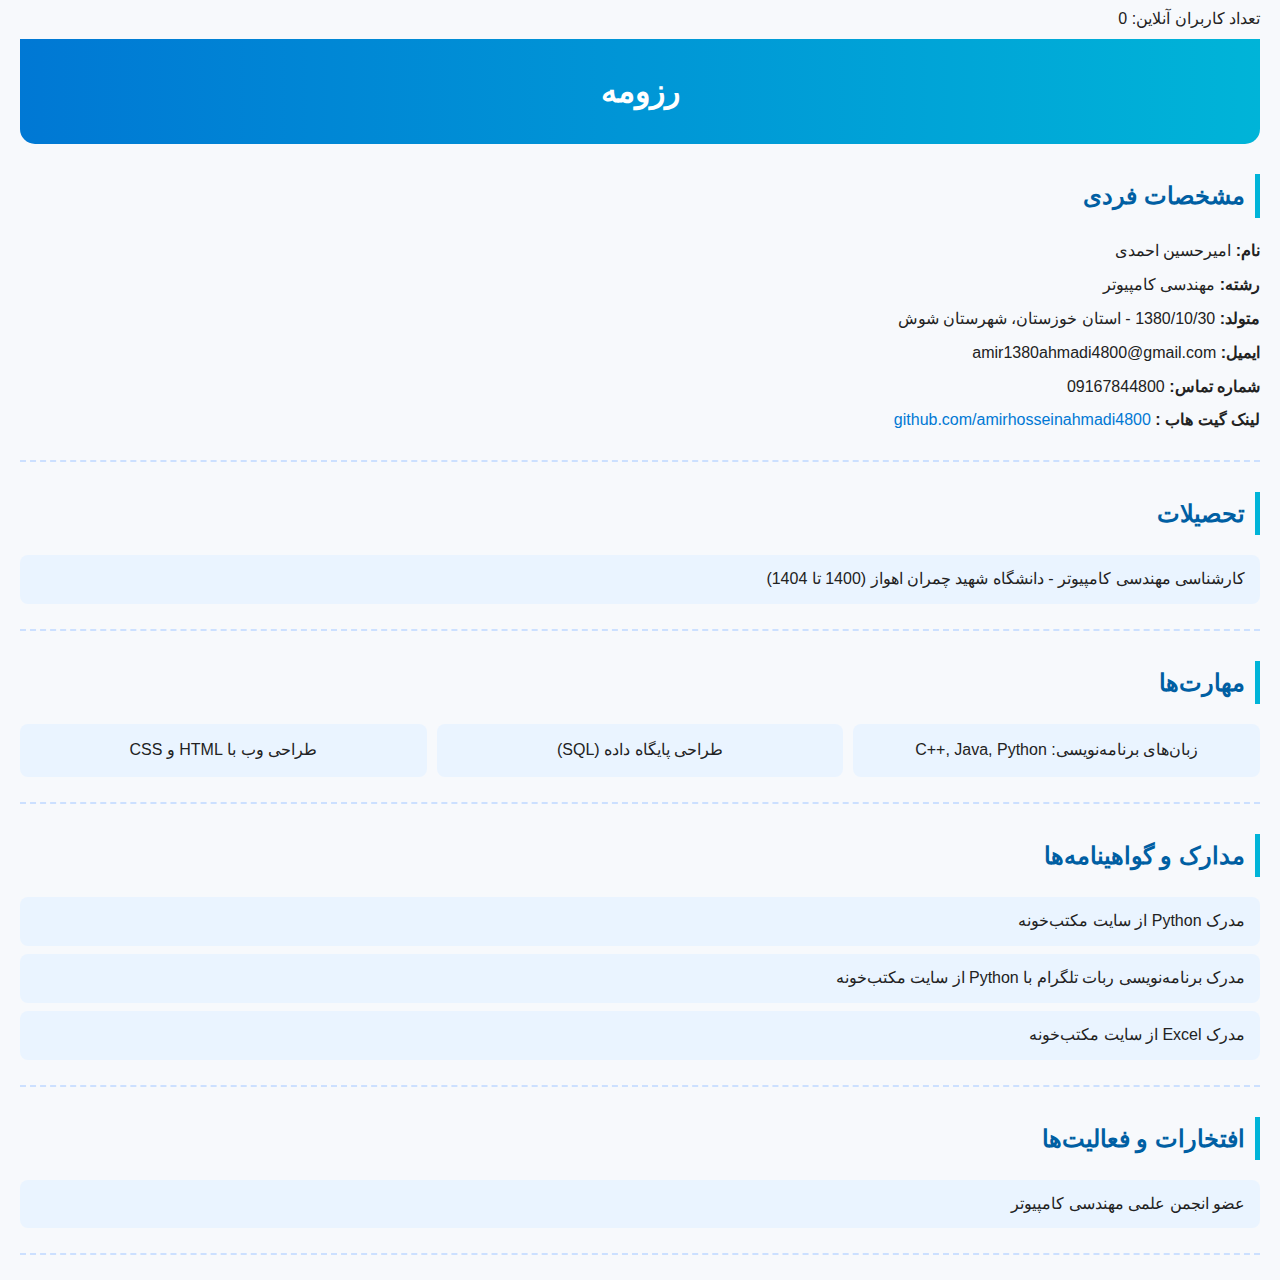
<file: index.html>
<!DOCTYPE html>
<html lang="fa" dir="rtl">
<head>
  <meta charset="UTF-8">
  <title>رزومه امیرحسین احمدی</title>
  <link rel="stylesheet" href="style.css">
</head>

<body>

<p>تعداد کاربران آنلاین: <span id="onlineCount">0</span></p>

<h1>رزومه</h1>

<h2>مشخصات فردی</h2>
<p><strong>نام:</strong> امیرحسین احمدی</p>
<p><strong>رشته:</strong> مهندسی کامپیوتر</p>
<p><strong>متولد:</strong> 1380/10/30 - استان خوزستان، شهرستان شوش</p>
<p><strong>ایمیل:</strong> amir1380ahmadi4800@gmail.com</p>
<p><strong>شماره تماس:</strong> 09167844800</p>
<p><strong>لینک گیت هاب :</strong>
  <a href="https://github.com/amirhosseinahmadi4800" target="_blank">
    github.com/amirhosseinahmadi4800
  </a>
</p>

<hr>

<h2>تحصیلات</h2>
<ul>
  <li>کارشناسی مهندسی کامپیوتر - دانشگاه شهید چمران اهواز (1400 تا 1404)</li>
</ul>

<hr>

<h2>مهارت‌ها</h2>
<div class="skills">
  <div>زبان‌های برنامه‌نویسی: C++, Java, Python</div>
  <div>طراحی پایگاه داده (SQL)</div>
  <div>طراحی وب با HTML و CSS</div>
</div>

<hr>

<h2>مدارک و گواهینامه‌ها</h2>
<ul>
  <li>مدرک Python از سایت مکتب‌خونه</li>
  <li>مدرک برنامه‌نویسی ربات تلگرام با Python از سایت مکتب‌خونه</li>
  <li>مدرک Excel از سایت مکتب‌خونه</li>
</ul>

<hr>

<h2>افتخارات و فعالیت‌ها</h2>
<ul>
  <li>عضو انجمن علمی مهندسی کامپیوتر</li>
</ul>

<hr>

<!-- WebSocket -->
<script>
  const ws = new WebSocket("ws://127.0.0.1:8000/ws/online");

  ws.onmessage = (event) => {
    document.getElementById("onlineCount").innerText = event.data;
  };
</script>

</body>
</html>
</file>
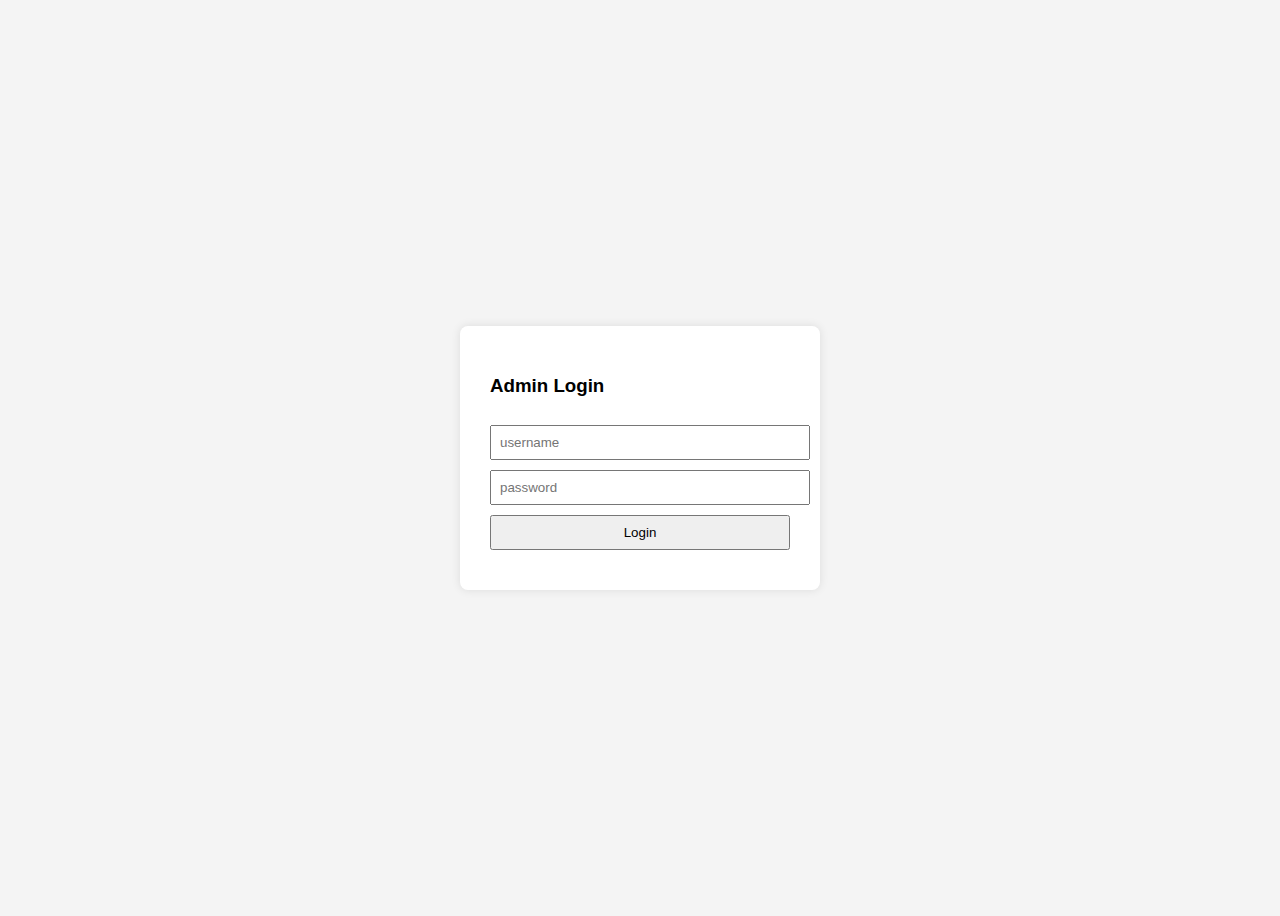
<file: static/admin.html>
<!DOCTYPE html>
<html lang="fa">
<head>
  <meta charset="UTF-8">
  <title>Admin Panel</title>
  <style>
    body {
      font-family: sans-serif;
      background: #f4f4f4;
      display: flex;
      justify-content: center;
      align-items: center;
      height: 100vh;
    }
    .box {
      background: white;
      padding: 30px;
      border-radius: 8px;
      width: 300px;
      box-shadow: 0 0 10px rgba(0,0,0,.1);
    }
    input, button {
      width: 100%;
      margin-top: 10px;
      padding: 8px;
    }
    #msg {
      margin-top: 10px;
      color: red;
    }
  </style>
</head>
<body>

<div class="box">
  <h3>Admin Login</h3>
  <input id="username" placeholder="username" />
  <input id="password" type="password" placeholder="password" />
  <button onclick="login()">Login</button>
  <div id="msg"></div>
</div>

<script>
async function login() {
  const res = await fetch("/login", {
    method: "POST",
    headers: { "Content-Type": "application/json" },
    body: JSON.stringify({
      username: username.value,
      password: password.value
    })
  });

  const data = await res.json();

  if (res.ok) {
    localStorage.setItem("token", data.access_token);
    document.getElementById("msg").style.color = "green";
    document.getElementById("msg").innerText = "Login successful ✅";
  } else {
    document.getElementById("msg").innerText = data.detail;
  }
}
</script>

</body>
</html>
</file>
<file: style.css>
/* ==== تنظیمات کلی صفحه ==== */
body {
  font-family: "Vazir", Tahoma, sans-serif;
  background: #f7f9fc;
  color: #222;
  margin: 0;
  padding: 0 20px;
  line-height: 1.8;
}

/* ==== تیتر اصلی ==== */
h1 {
  text-align: center;
  background: linear-gradient(90deg, #0078d4, #00b4d8);
  color: white;
  padding: 1.5rem;
  border-radius: 0 0 15px 15px;
  margin-top: 0;
}

/* ==== تیترهای بخش‌ها ==== */
h2 {
  color: #005fa3;
  border-right: 5px solid #00b4d8;
  padding-right: 10px;
  margin-top: 30px;
}

/* ==== خطوط جداکننده ==== */
hr {
  border: none;
  border-top: 2px dashed #cce0ff;
  margin: 25px 0;
}

/* ==== لیست‌ها ==== */
ul {
  list-style: none;
  padding: 0;
}

ul li {
  background-color: #eaf4ff;
  margin: 8px 0;
  padding: 10px 15px;
  border-radius: 8px;
  transition: 0.3s;
}

ul li:hover {
  background-color: #d6eaff;
}

/* ==== لینک‌ها ==== */
a {
  color: #0078d4;
  text-decoration: none;
  transition: color 0.3s;
}

a:hover {
  color: #005fa3;
}

/* ==== اطلاعات متنی ==== */
p {
  margin: 5px 0;
  font-size: 1rem;
}

/* ==== ریسپانسیو برای موبایل ==== */
@media (max-width: 600px) {
  body {
    padding: 10px;
  }

  h1 {
    font-size: 1.3rem;
    padding: 1rem;
  }

  h2 {
    font-size: 1.1rem;
  }

  ul li {
    font-size: 0.95rem;
  }
}
/* ==== بخش مهارت‌ها با Flexbox ==== */
.skills {
  display: flex;
  flex-wrap: wrap;
  gap: 10px;
  margin-top: 10px;
}

.skills div {
  flex: 1 1 30%;
  background-color: #eaf4ff;
  padding: 12px;
  text-align: center;
  border-radius: 8px;
  transition: 0.3s;
}

.skills div:hover {
  background-color: #cfe5ff;
  transform: scale(1.05);
}
</file>
